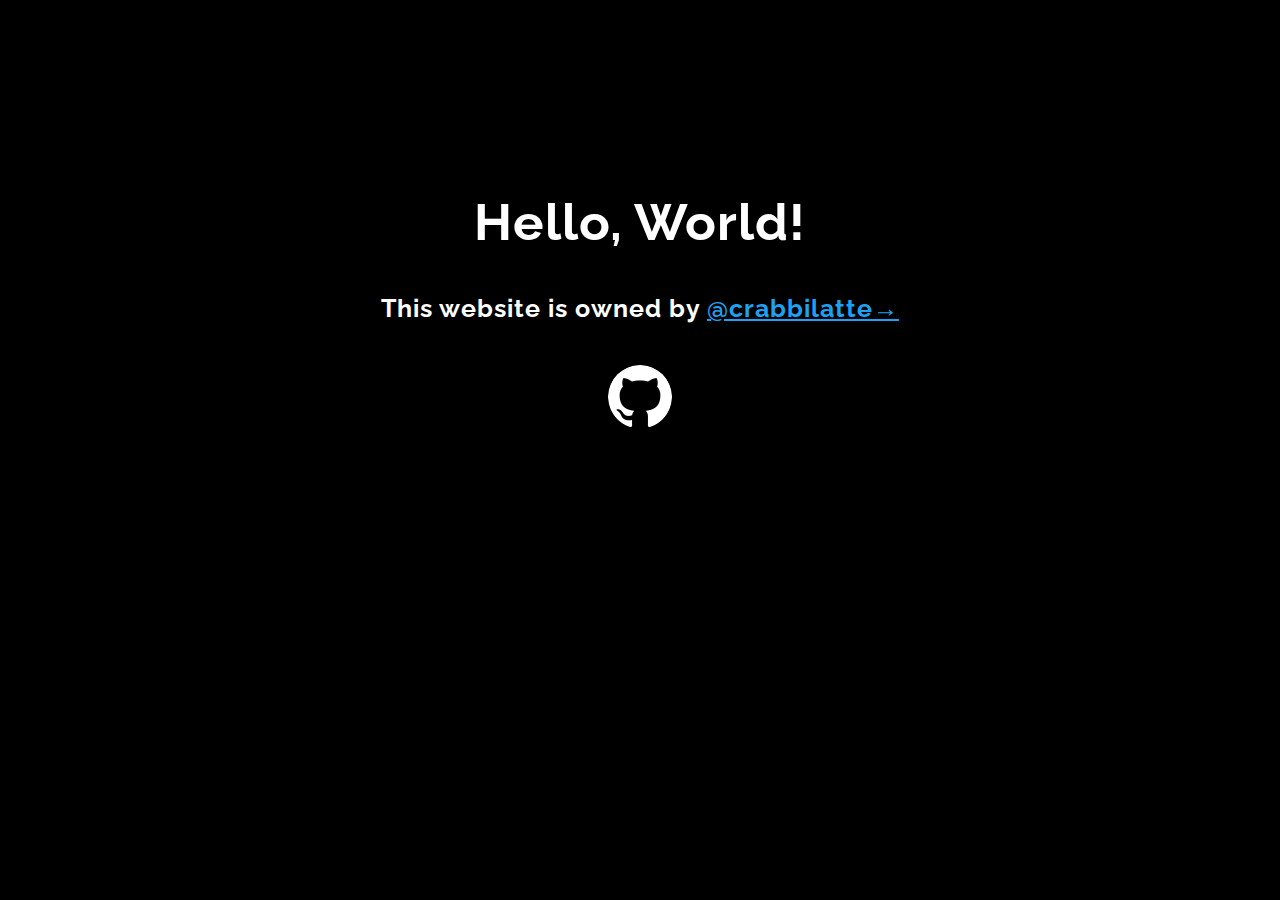
<file: index.html>
<!DOCTYPE html>
<html>
<head>
	<title>Home</title>
	<link rel="icon" href="img/cut_favicon.png" type="image/png">
	<link rel="preconnect" href="https://fonts.gstatic.com">
	<link href="https://fonts.googleapis.com/css2?family=Raleway:wght@400;500&display=swap" rel="stylesheet">
 	<link href="https://fonts.googleapis.com/css2?family=Ubuntu:wght@300;400&display=swap" rel="stylesheet">
	<link href="https://fonts.googleapis.com/css2?family=Roboto+Mono:wght@300;400;500&display=swap" rel="stylesheet">
	<link rel="stylesheet" type="text/css" href="home.css">
	<link rel="stylesheet" type="text/css" href="src/nav.css">
</head>
<body>
	<div>
		<h2>Hello, World!</h2>	
		<h5>This website is owned by <a target="_blank" class="twitter" href="https://www.twitter.com/crabbilatte">@crabbilatte→</a></h5>
	<div>
	<div>
		<a target="_blank" href="https://github.com/crabbilatte"><img class="icon-link" src="img/git64.png"></a>
		<!-- <a href="https://rzp.io/l/latte-IN"><img class="icon-link" src="img/rupee.png"></a> -->
	</div>
</body>
</html>
</file>
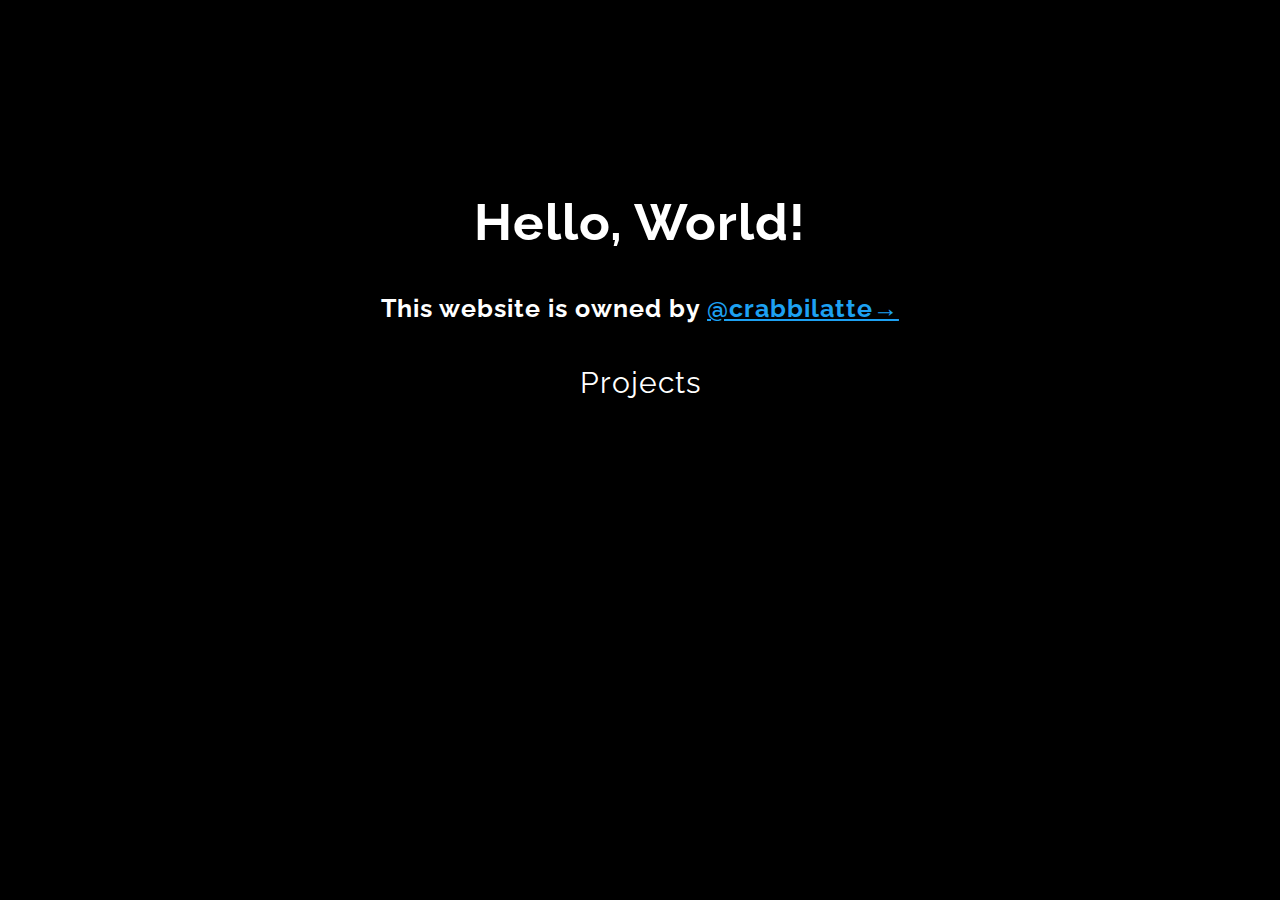
<file: home.html>
<!DOCTYPE html>
<html>
<head>
	<title>Home Page - crabbilatte</title>
 	<script data-ad-client="ca-pub-9425425691357967" async src="https://pagead2.googlesyndication.com/pagead/js/adsbygoogle.js"></script>
 	<link rel="icon" href="img/cut_favicon.png" type="image/png">
	<link rel="preconnect" href="https://fonts.gstatic.com">
	<link href="https://fonts.googleapis.com/css2?family=Raleway:wght@400;500&display=swap" rel="stylesheet">
 	<link href="https://fonts.googleapis.com/css2?family=Ubuntu:wght@300;400&display=swap" rel="stylesheet">
	<link rel="stylesheet" type="text/css" href="home.css">
	<link rel="stylesheet" type="text/css" href="src/nav.css">
 </head>
<body>
	<div>
		<h2>Hello, World!</h2>	
		<h5>This website is owned by <a class="twitter" target="_blank" href="https://www.twitter.com/crabbilatte">@crabbilatte→</a></h5>
	<div>
	<div>
		<span><a class="button" href="products.html">Projects</a></span>
	</div>
</body>
</html>
</file>
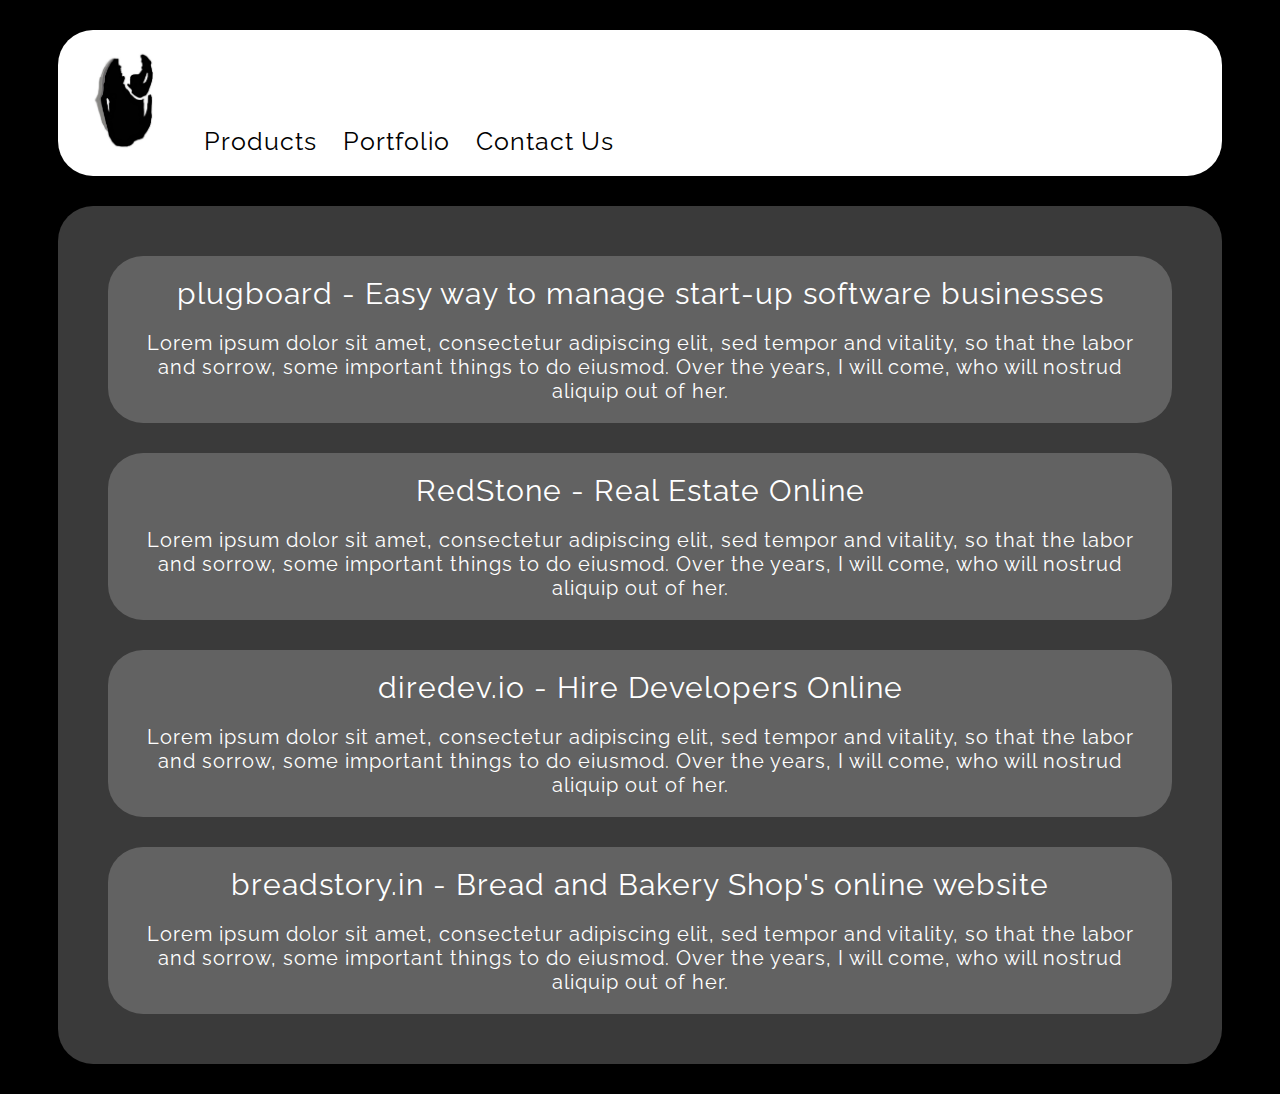
<file: products.html>
<!DOCTYPE html>
<html>
<head>
	<link rel="preconnect" href="https://fonts.gstatic.com">
	<link href="https://fonts.googleapis.com/css2?family=Raleway:wght@400;500&display=swap" rel="stylesheet">
 	<link href="https://fonts.googleapis.com/css2?family=Ubuntu:wght@300;400&display=swap" rel="stylesheet">
	<link href="https://fonts.googleapis.com/css2?family=Roboto+Mono:wght@300;400;500&display=swap" rel="stylesheet">

	<title>Projects - crabbilatte</title>
	<link rel="icon" href="img/favicon.png" type="image/png">
	<link rel="stylesheet" type="text/css" href="folio.css">
	<link rel="stylesheet" type="text/css" href="src/nav.css">
	<link rel="stylesheet" type="text/css" href="src/list.css">
</head>
<body>
	<div class="nav">
		<a href="index.html"><img class="navimg" src="img/circ_favicon.png"></a>
		<a class="nav-button" href="products.html">Products</a>
		<a class="nav-button" href="folio.html">Portfolio</a>
		<a class="nav-button" href="home.html">Contact Us</a>
	</div>
	
	<div class="enlist_body">
		<a href="products/plugboard.html" target="_blank"><div class="enlist">
			<span class="subtitle">plugboard - Easy way to manage start-up software businesses</span> 
			<div class="list_body">Lorem ipsum dolor sit amet, consectetur adipiscing elit, sed tempor and vitality, so that the labor and sorrow, some important things to do eiusmod. Over the years, I will come, who will nostrud aliquip out of her.</div>
		</div></a>
		<div class="enlist">
			<span class="subtitle">RedStone - Real Estate Online</span>
			<div class="list_body">Lorem ipsum dolor sit amet, consectetur adipiscing elit, sed tempor and vitality, so that the labor and sorrow, some important things to do eiusmod. Over the years, I will come, who will nostrud aliquip out of her.</div> 
		</div>
		<div class="enlist">
			<span class="subtitle">diredev.io - Hire Developers Online</span>
			<div class="list_body">Lorem ipsum dolor sit amet, consectetur adipiscing elit, sed tempor and vitality, so that the labor and sorrow, some important things to do eiusmod. Over the years, I will come, who will nostrud aliquip out of her.</div>
		</div>
		<div class="enlist">
			<span class="subtitle">breadstory.in - Bread and Bakery Shop's online website</span>
			<div class="list_body">Lorem ipsum dolor sit amet, consectetur adipiscing elit, sed tempor and vitality, so that the labor and sorrow, some important things to do eiusmod. Over the years, I will come, who will nostrud aliquip out of her.</div>
		</div>
	</div>
</body>
</html>
</file>
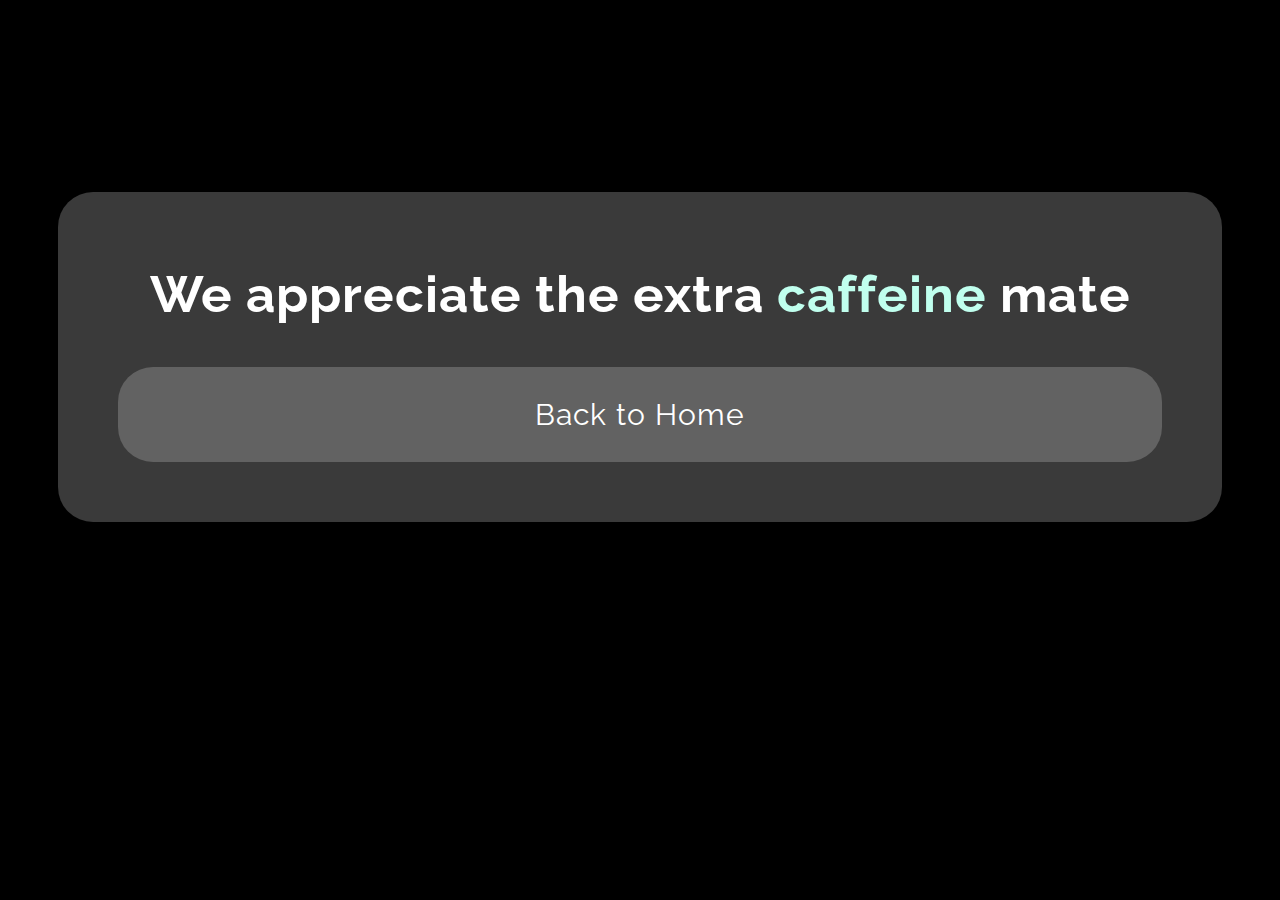
<file: success.html>
<!DOCTYPE html>
<html>
<head>
	<link rel="preconnect" href="https://fonts.gstatic.com">
	<link href="https://fonts.googleapis.com/css2?family=Raleway:wght@400;500&display=swap" rel="stylesheet">
 	<link href="https://fonts.googleapis.com/css2?family=Ubuntu:wght@300;400&display=swap" rel="stylesheet">
	<link href="https://fonts.googleapis.com/css2?family=Roboto+Mono:wght@300;400;500&display=swap" rel="stylesheet">
	<link rel="icon" href="img/favicon.png" type="image/png">

	<title>Thank You</title>
	<link rel="stylesheet" type="text/css" href="home.css">
	<link rel="stylesheet" type="text/css" href="src/list.css">
	<link rel="stylesheet" type="text/css" href="src/msg.css">
</head>
<body>
	<div class="enlist_body">
		<h2>We appreciate the extra <a href="https://www.google.com/search?q=%23c0ffee" target="_blank"><span class="caf">caffeine</span></a> mate</h2>
		<a href="index.html"><div class="enlist">Back to Home</div></a>
	</div>	
</body>
</html>
</file>
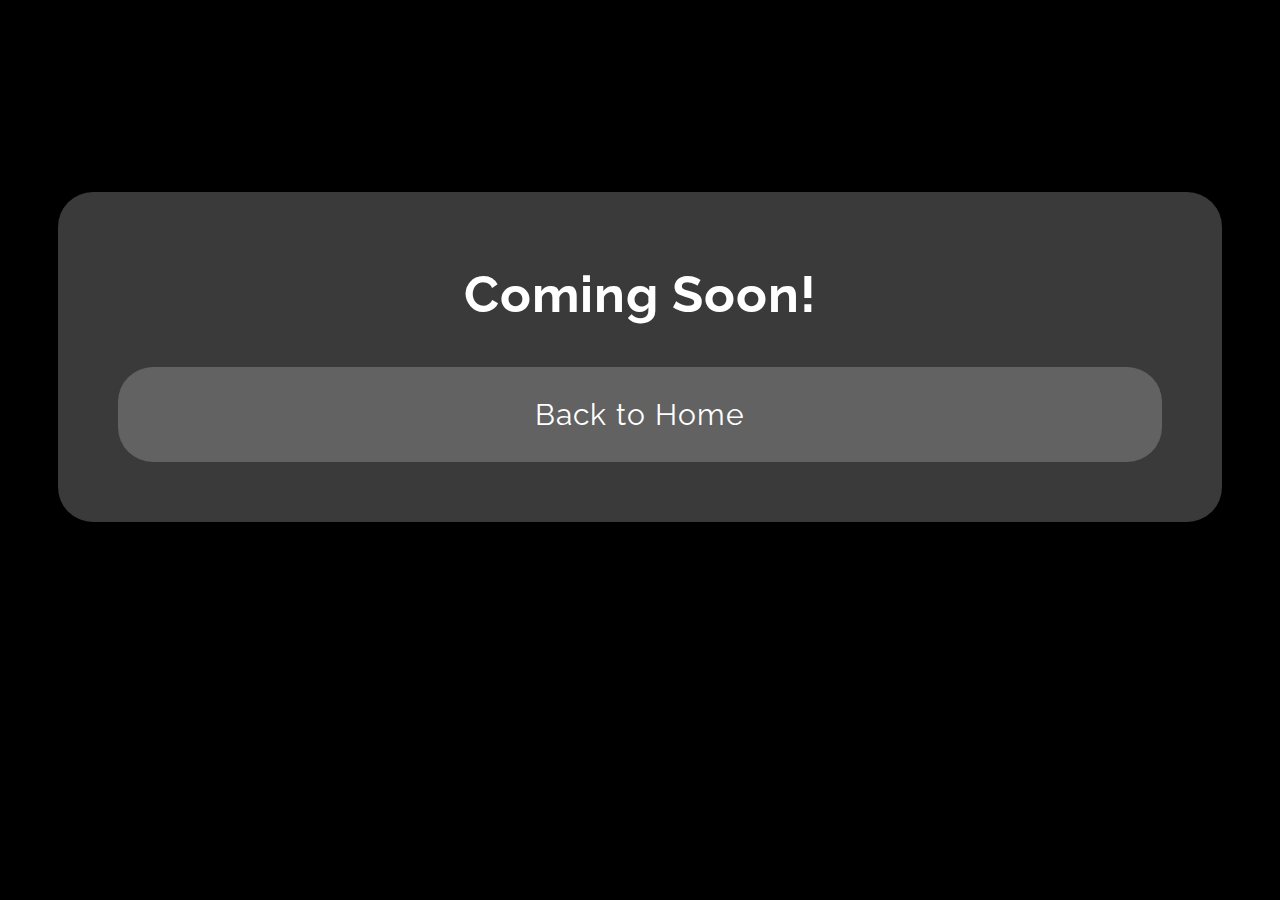
<file: products/plugboard.html>
<!DOCTYPE html>
<html>
<head>
	<link rel="preconnect" href="https://fonts.gstatic.com">
	<link href="https://fonts.googleapis.com/css2?family=Raleway:wght@400;500&display=swap" rel="stylesheet">
 	<link href="https://fonts.googleapis.com/css2?family=Ubuntu:wght@300;400&display=swap" rel="stylesheet">
	<link href="https://fonts.googleapis.com/css2?family=Roboto+Mono:wght@300;400;500&display=swap" rel="stylesheet">

	<title>plugboard - crabbilatte</title>
	<link rel="icon" href="../img/favicon.png" type="image/png">
	<link rel="stylesheet" type="text/css" href="../src/list.css">
	<link rel="stylesheet" type="text/css" href="../src/msg.css">
	<link rel="stylesheet" type="text/css" href="../home.css">
</head>
<body>
	<div class="enlist_body">
		<h2>Coming Soon!</h2>
		<a href="../index.html"><div class="enlist">Back to Home</div></a>
	</div>
</body>
</html>
</file>
<file: home.css>
body{
	background-color: black;
	text-align: center;
	font-family: Raleway, sans-serif;
	color: white;
	margin-top: 15%;
	font-size: 30px;
	letter-spacing: 1px;
	padding: 0px 20px;
}
h2{
	font-size: 1.7em;
}
a{
	color: white;
	text-decoration: none;
}
.twitter{
	color: #1DA1F2;
	text-decoration: underline;
}
.twitter:hover{
	color: white;
}
.icon-link{
	border-radius: 50%;
	height: 64px;
	width: 64px;
	margin: 0px 10px;
}
</file>
<file: src/nav.css>
/*NAVBAR*/
.nav{
	background-color: white;
	color: black;
	border-radius: 35px;
	text-align: left;
	margin: 30px;
	padding: 20px;
	position: sticky;
	top: 10px;
}
.navimg{
	height: 100px;
	width: 100px;
	border-radius: 50%;
}
.nav-button{
	font-size: 25px;
	text-decoration: none;
	color: black;
	margin-left: 20px;
}
</file>
<file: folio.css>
body{
	background-color: black;
	font-family: Raleway, sans-serif;
	color: white;
	font-size: 20px;
	letter-spacing: 1px;
	padding: 0px 20px;
	margin-top: 10px;
	text-align: center;
}
a{
	color: white;
	text-decoration: none;
}
</file>
<file: src/list.css>
/*LIST*/
.enlist_body{
	background-color: rgba(192,192,192, 0.3);
	margin: 30px;
	padding: 1em;
	text-align: center;
	border-radius: 35px;
}
.enlist{
	background-color: rgba(192,192,192, 0.3);
	margin: 30px;
	padding: 1em;
	text-align: center;
	border-radius: 35px;
}
.subtitle{
	font-size: 1.5em;
}
.list_body{
	margin-top: 20px;
}
.enlist:hover{
	color: #3f3f3f;
	background-color: rgba(255,255,255,0.78);
}
</file>
<file: src/msg.css>
.caf{
	color: #c0ffee;
}
.caf:hover{
	background-color: #c0ffee;
	border-radius: 12px;
	padding: 0px 10px;
	color: #5f5f5f;
}
a{
	text-decoration: none;
	color: white;
}
</file>
